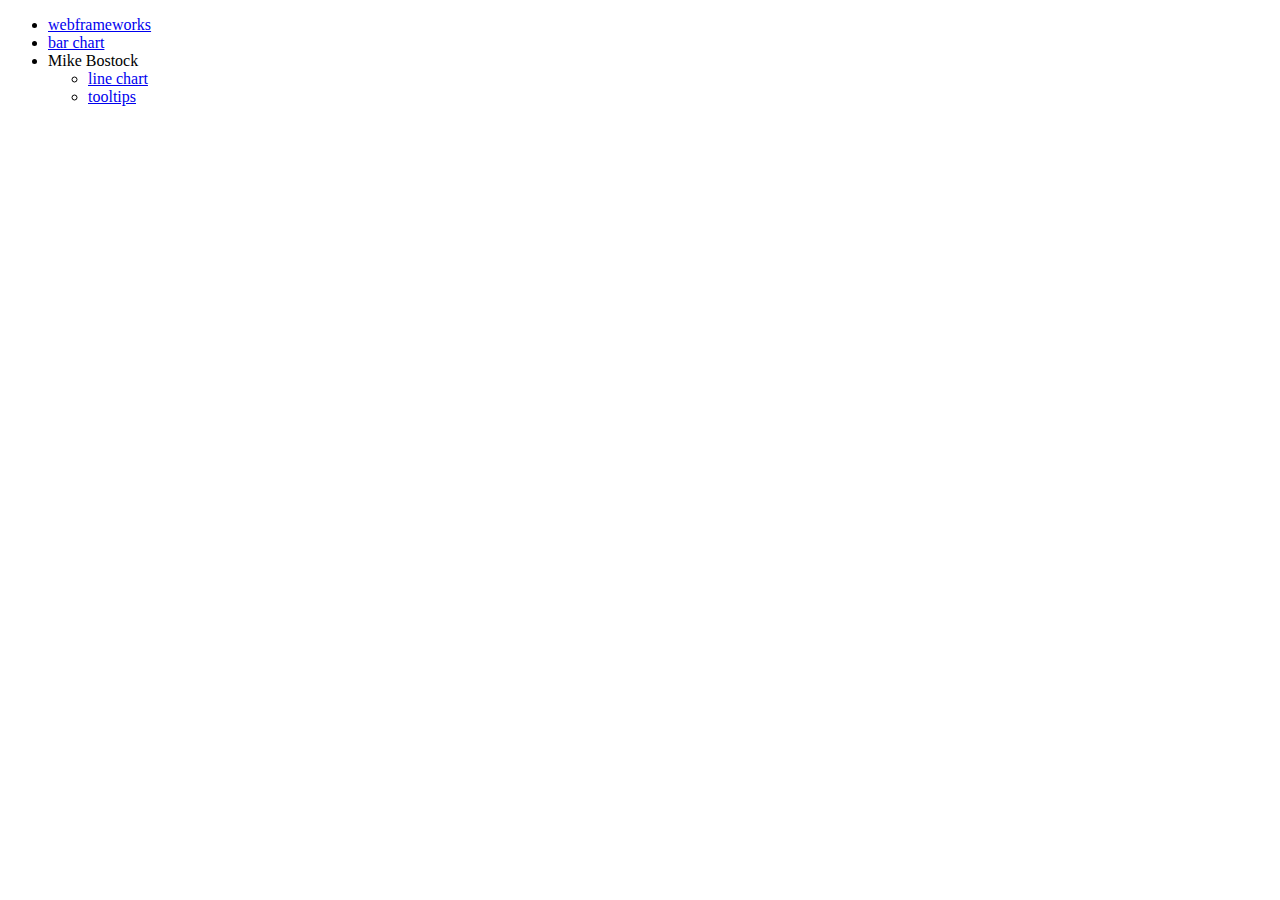
<file: WebContent/index.html>
<!DOCTYPE html>
<html>
<head>
<meta charset="UTF-8">
<title>d3.js</title>
</head>
<body>

	<ul>
		<li>
			<a href="contents/webframeworks/index.html">webframeworks</a>
		</li>
		<li>
			<a href="contents/Bar-Chart-Example/bar-chart.html">bar chart</a>
		</li>
		<li>
			<span>Mike Bostock</span>
			<ul>
				<li>
					<a href="contents/MikeBostock/lineChart.html">line chart</a>
				</li>
				<li>
					<a href="contents/MikeBostock/tooltips.html">tooltips</a>
				</li>
			</ul>
		</li>
	</ul>

</body>
</html>
</file>
